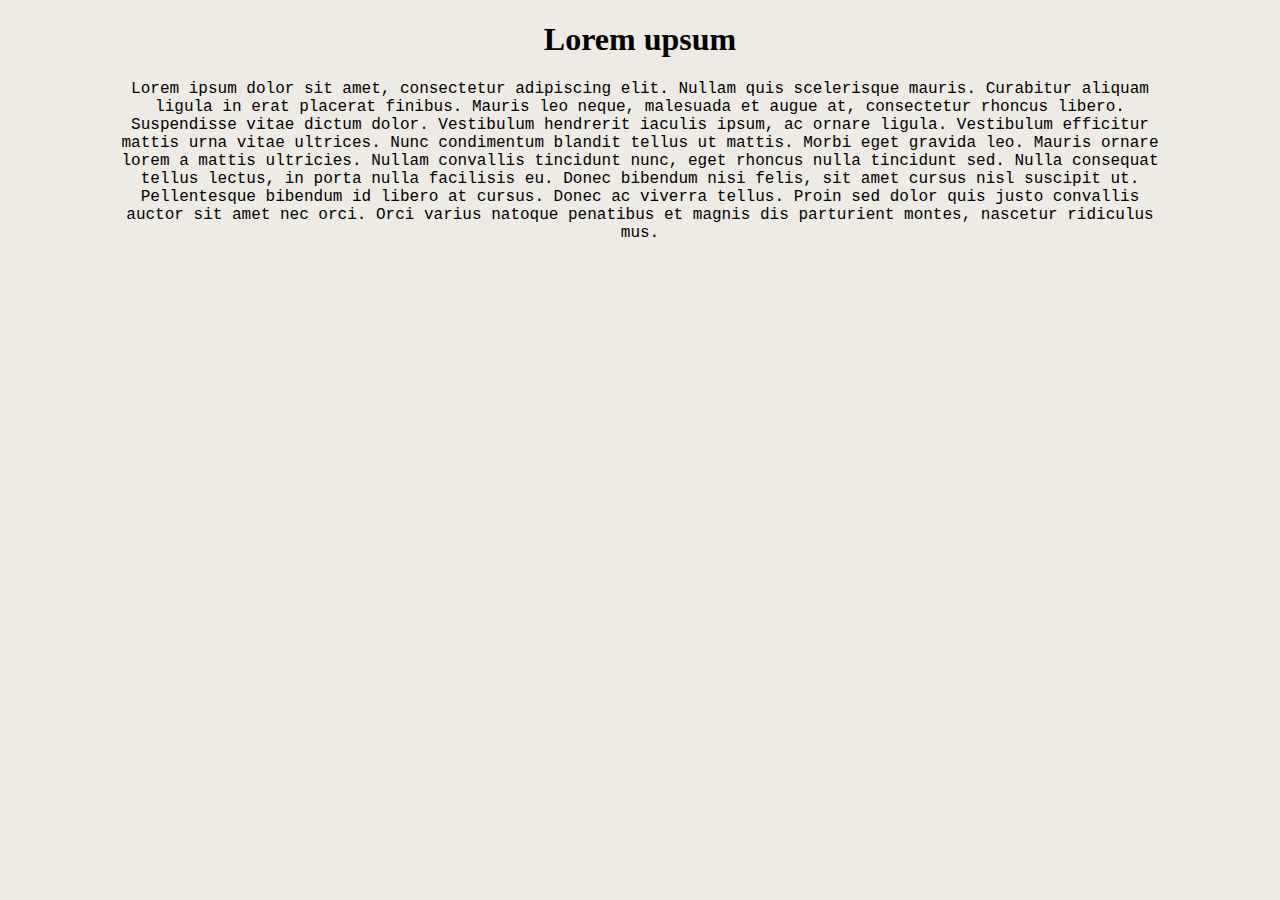
<file: Brief1/index.html>
<!DOCTYPE html>
<html lang="en">
<head>
    <meta charset="UTF-8">
    <meta http-equiv="X-UA-Compatible" content="IE=edge">
    <meta name="viewport" content="width=device-width, initial-scale=1.0">
    <meta name="description" content="">
    <title>jeux en demande</title>
    <link rel ="stylesheet" href="https://necolas.github.io/normalize.css/8.0.1/normalize.css">
    <link rel="stylesheet" href="style.css">
</head>
<body>
    <h1>Lorem upsum</h1>

    <p class="hi">Lorem  ipsum dolor sit amet, consectetur adipiscing elit. Nullam quis scelerisque mauris. Curabitur aliquam ligula in erat placerat finibus. Mauris leo neque, malesuada et augue at, consectetur rhoncus libero. Suspendisse vitae dictum dolor. Vestibulum hendrerit iaculis ipsum, ac ornare ligula. Vestibulum efficitur mattis urna vitae ultrices. Nunc condimentum blandit tellus ut mattis. Morbi eget gravida leo. Mauris ornare lorem a mattis ultricies. Nullam convallis tincidunt nunc, eget rhoncus nulla tincidunt sed. Nulla consequat tellus lectus, in porta nulla facilisis eu. Donec bibendum nisi felis, sit amet cursus nisl suscipit ut. Pellentesque bibendum id libero at cursus. Donec ac viverra tellus. Proin sed dolor quis justo convallis auctor sit amet nec orci. Orci varius natoque penatibus et magnis dis parturient montes, nascetur ridiculus mus.</p>
 
</body>
</html>
</file>
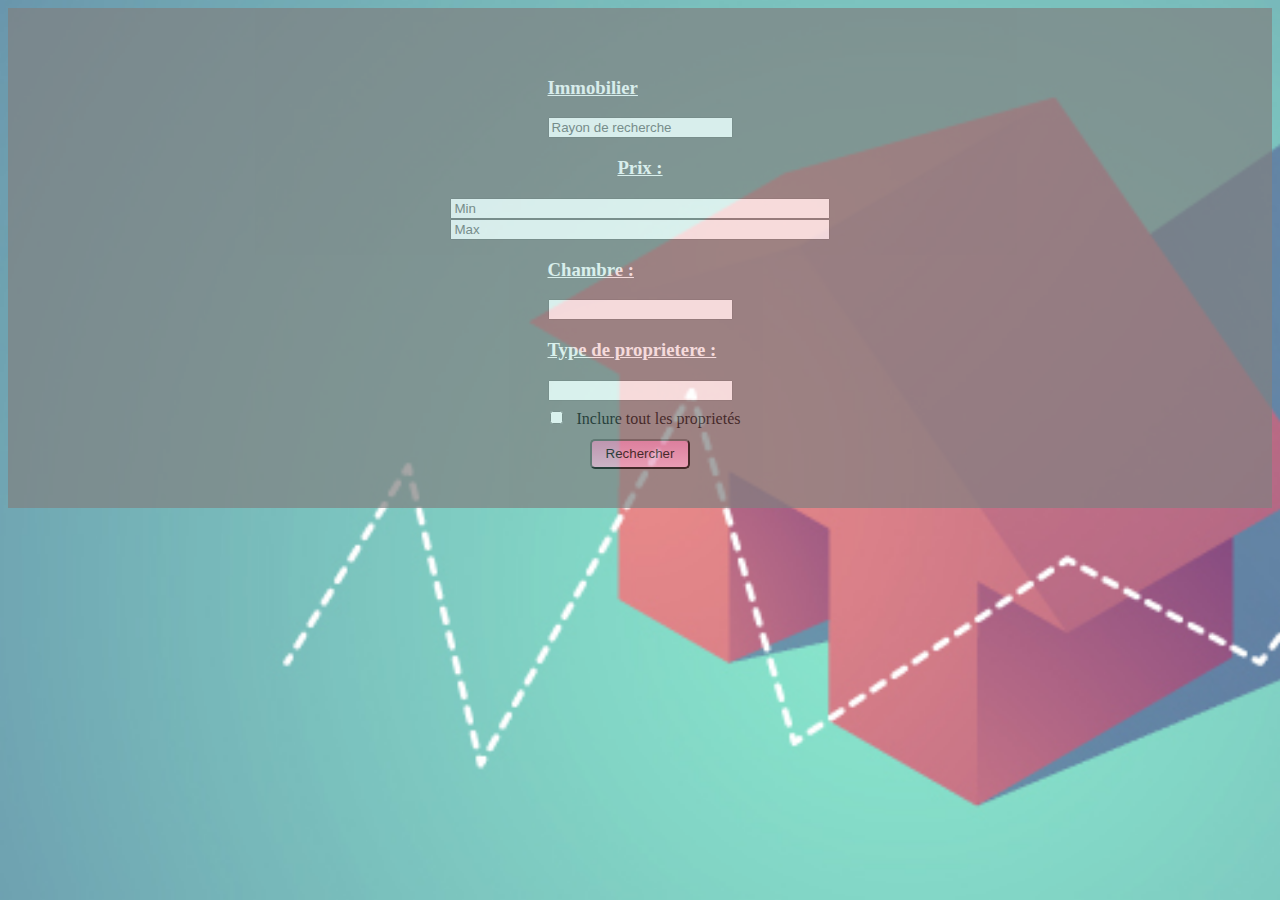
<file: Brief4/index.html>
<!DOCTYPE html>
<html lang="en">
<head>
    <meta charset="UTF-8">
    <meta http-equiv="X-UA-Compatible" content="IE=edge">
    <meta name="viewport" content="width=device-width, initial-scale=1.0">
    <link rel="stylesheet" href="stylebrief4.css"> 
    <title>Immobilisation</title>
</head>
<body>
   <section>
       <div id="background">
    <div class="container">
        <div>
        <h3>Immobilier</h3>
        <input type="text" placeholder="Rayon de recherche">
     </div> 
       <h3>Prix :</h3>
            <div id="prix">
            
            <input type="text" placeholder="Min">
            <input type="text" placeholder="Max">
        </div>
        <div>
            <h3>Chambre  :</h3>
            <input type="text" >
        </div>
        <div>
            <h3>Type de proprietere :</h3>
            <input type="text" placeholder=" " > 
        </div>
        <div>
            <input type="checkbox" name="giogygig" style="margin: 10px;"> Inclure tout les proprietés
        </div>
        <div>
        <button>Rechercher</button>
        </div>

    </div>
    </div>

    </section>
</body>
</html>
</file>
<file: Brief1/style.css>
body {
    text-align: center;
    background-color: #eeeae4;
}
 p {
        margin: 100px;
        margin-top: auto;
        font-family: 'Courier New', Courier, monospace;
    }
</file>
<file: Brief4/stylebrief4.css>
body {
    background-image: url(image.jpg);
    background-repeat: no-repeat;
    background-attachment: fixed;
    background-size: cover;
}
button {
    margin: 5px ;
    width: 100px;
    height: 30px;
    border-radius: 5px;
    background: linear-gradient(#D97CA7,#EAA6C6) ;
}


@media screen and (max-width : 500px) {
* {
    box-sizing: border-box;
    margin: 0;
    text-align: center;
}


.container {
    display: flex;
    flex-direction: column;
    justify-content:  center;
    position: absolute;
    margin-bottom: 20px;
    top:80px;
    left: 40px;
    height: 500px;
}
h3 {
    margin-top: 10px;
}


input {
    border-radius: 5px;
}

#prix {
    margin-top: 20px;
    display: flex;
    align-items:flex-start;
    margin-right: 20px;

}

}
@media screen and (min-width :500px ) {
    .container {
        display: flex;
        flex-direction: column;
        align-items: center;
        position: relative;
        top: 50px;
        border-radius: 5px;
  
    }
    #prix {
        display: flex;
        flex-direction: column;
        width : 30%;
    }
    #background {
        opacity: 70%;
        height: 500px;
        background: grey;
    }
    h3 {
        text-decoration: underline;
        color: white;
    }

}
</file>
